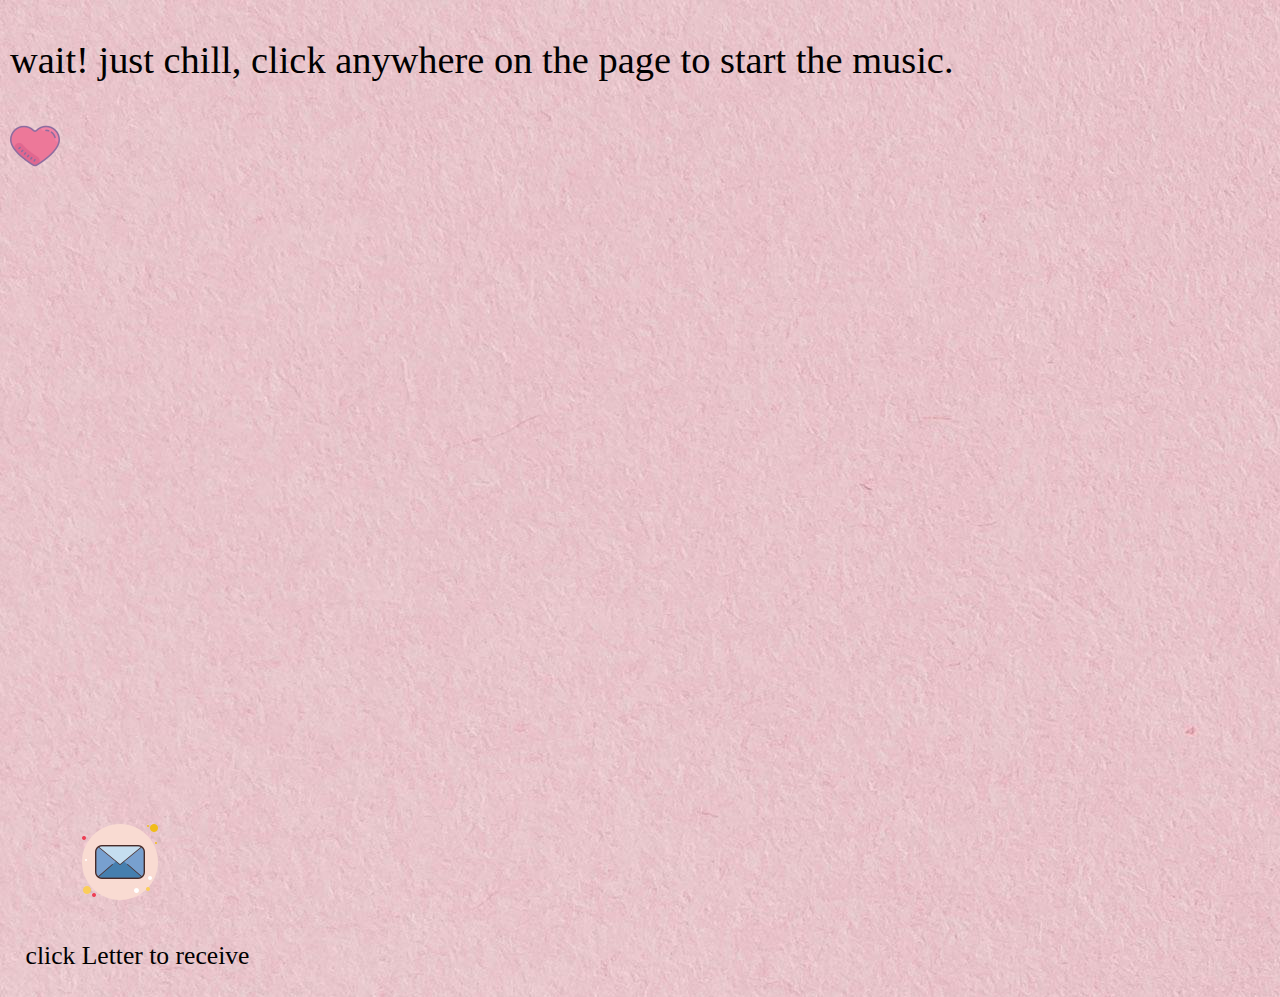
<file: work-va/index.html>
<!DOCTYPE html>
<html lang="en">
<head>
  <meta charset="UTF-8">
  <title>Auto-Looping Music</title>
  <link rel="stylesheet" href="index.css">
</head>
<body>

  <audio id="bg-music" src="Mitski - My Love Mine All Mine (Official Lyric Video) [CwGbMYLjIpQ].mp3" loop></audio>























  <script>
    
    function startMusic() {
      const audio = document.getElementById("bg-music");
      audio.play().then(() => {
        console.log("Music is playing.");
      }).catch((err) => {
        console.log("Autoplay failed:", err);
      });

      
      document.removeEventListener("click", startMusic);
    }

    
    document.addEventListener("click", startMusic);
  </script>

  <p class="first-text">wait! just chill, click anywhere on the page to start the music.</p>
  <img class="heart-icon" src="icons8-heart-50.png">
  <button id="click-image" class="email-icon"><img id="image-to-text" class="image-image" src="icons8-email-100.png"> </button>
  <div id="image-container-js" class="container-image">
  
  </div>
  <p id="receive-js" class="receive"> click Letter to receive</p>
</body>
    <script>
        const changeItem = document.getElementById("click-image");
        const image = document.getElementById("image-to-text");
        image.addEventListener('click', () => {
          document.getElementById("image-container-js").innerHTML = `<img class="image-class" id="her-picture-js" src="her picture.jpg">
  <img class="image-class" id="her-bed-picture-js" src="her bed picture.jpg">
  <img class="image-class" id="my-bed-pictures-js" src="my bed picture.jpg">`;
          document.getElementById("receive-js").innerHTML = `Yours truly, Isaac | ` + ` quote on quote "i cant get enough of you "` + `<i>..... it still sounds weird though </i>`;
          document.getElementById("click-image").innerHTML = ` <div class = "div-style">
            <h1>A RHYTHMIC POEM JUST FOR YOU</h1>
            <i>
            <p>
                your eyes tell me to taste your lips
            </p>
            <p>
                your lips are a fine wine, but distance wouldn't let me take a sip
            </p>
            <hr/>
            <p>
                your voice is soft and little
            </p>
            <p>
                your eyes are as gorgeous as the stars, every blink is a twinkle
            </p>
            <p>
                your pain has become my scars, on me your tears has been sprinkled
            </p>
            <hr/>
            <p>
                I would rather be hated by everyone and loved by you than hated by you and loved by everyone
            </p>
            <hr/>
            <p>
                when my eyes collides with yours i feel an unexplainable spark
            </p>
            <p>
                even though i know you don't look at the bright side sometimes, i will still sit with you in the dark
            </p>
            <hr/>
            <p>
                you saved me from being alone
            </p>
            <p>
                you are a compass to my home
            </p>
            <p>
                as a Queen you deserve a throne
            </p>
            <hr/>
           
            <p> 
                what more can i do for you
            </p>
            <p>
                who else could i choose
            </p>
            <p>
                you are the beam of light in any dark room
            </p>
            <hr/>
            <p>
                what more could i have done?
            </p>
            <p>
                who else could i adore?
            </p>
            <p>
                falling in love with you was the second best thing, because meeting you was the first one
            </p>
            <hr/>
            <P>
                now let's talk about your body
            </P>
            <p>
                so slender and sexy
            </p>
            <p>
                if a star fell for every time i thought of your body the skies would be empty
            </p>
            <hr/>
            <p>
                gracious are your thighs
            </p>
            <p>
                i wish you were nigh
            </p>
            <p>
                so i could give it a bite
            </p>
            <hr/>
            <p>
                why would you be so far
            </p>
            <p>
                my love, i dont think words will ever be able to capture how breath-taking you are
            </p>
            <hr/>
            <p>
                your breasts give me peace
            </p>
            <p>
                every curve of your body is a masterpiece
            </p>
            <hr/>
            <p>
                your ass is soft and fine
            </p>
            <p>
                your body is sculpted by grace and touched by the divine
            </p>
            <hr/>
            <p>
                there is absolutely nothin your body lacks
            </p>
            <p>
                I love the soft strength of your thighs and the gentle arch of your back
            </p>
            <hr/>
            <p>
                your waist is divine and lean
            </p>
            <p>
                when i see you, I see beauty that moves deeper than any skin
            </p>
            <hr/>
            <p>
                how did a gorgeous being like you give me a chance
            </p>
            <p>
                you carry elegance in every step and confidence in every glance
            </p>
            <hr/>
            <p>
                you make me feel free
            </p>
            <p>
                the way you breathe is art to me
            </p>
            <hr/>
            <p>
                24 ribs i have yet my heart you stole
            </p>
            <P>
                the way your body fits perfectly into my arms, it's as if the universe knew i would need you to feel whole
            </P>
            <hr/>
            <p>
                no one else but you is deserving of being my wife
            </p>
            <p>
                you make blushing look like a love language and if beauty were a crime, my love you'd be serving for life
            </p>
            <hr/>
            <p>
                my emotions are on fire, i need a tissue
            </p>
            <p>
                you're the definition of desire and my heart beats louder every time I see you
            </p>
            <hr/>
            <p>
                M, all honesty and no lies
            </p>
            <p>
                if i had to descirbe heaven with just one glimpse, i'd point to your eyes
            </p>
            <hr/>
            <p>
                your eyes saw through my strengths and killed it
            </p>
            <p> 
                they are the kind of beauty that doesn't just ask for attention but steals it
            </p>
            <hr/>
            <p>
                your eyes break my will to nothing
            </p>
            <p>
                your eyes aren't just beautiful but they are a universe that I willingly get lost in
            </p>
            <hr/>
            <p>
                only if you cold see what i see
            </p>
            <p>
                every glance from you feels like a secret meant only for me
            </p>
            <hr/>
            <p>
                I think of you and know that I have won
            </p>
            <p>
                your eyes shine brighter than the stars and hold more wamrth than the sun
            </p>
            <hr/>
            <p>
                your voice is not that of the norm
            </p>
            <p>
                it stirs my soul and calms my storm
            </p>
            <hr/>
            <p>
                your voice is one of the tihngs about you i'm missing
            </p>
            <p>
                your whispers could make the whole world stop and listen
            </p>
            <hr/>
            </i>
            <h4><i>
                So when i speak of your body, your eyes and your voice, i'm not just describing beauty but honoring a masterpiece.
                You are a poetry in the flesh and art in its purest form, every part of you is a blessing to my life not to just
                to my eyes or my eyes but to my heart and soul.
            </i></h4>
            <h4><i>
                To me, you're more than beautiful, you are unforgettable. Loving you isn't just a feeling, it is a privilege and everytime i look, hear or hold you i remember that i am the luckiest man alive because only me gets to call you mine.(do you get it like the name of the song is mine all mine 😏, ok maybe i'm being lowkey cringe now🥲)
            </i></h4>
        </div>`;
        });
    </script>
</html>
</file>
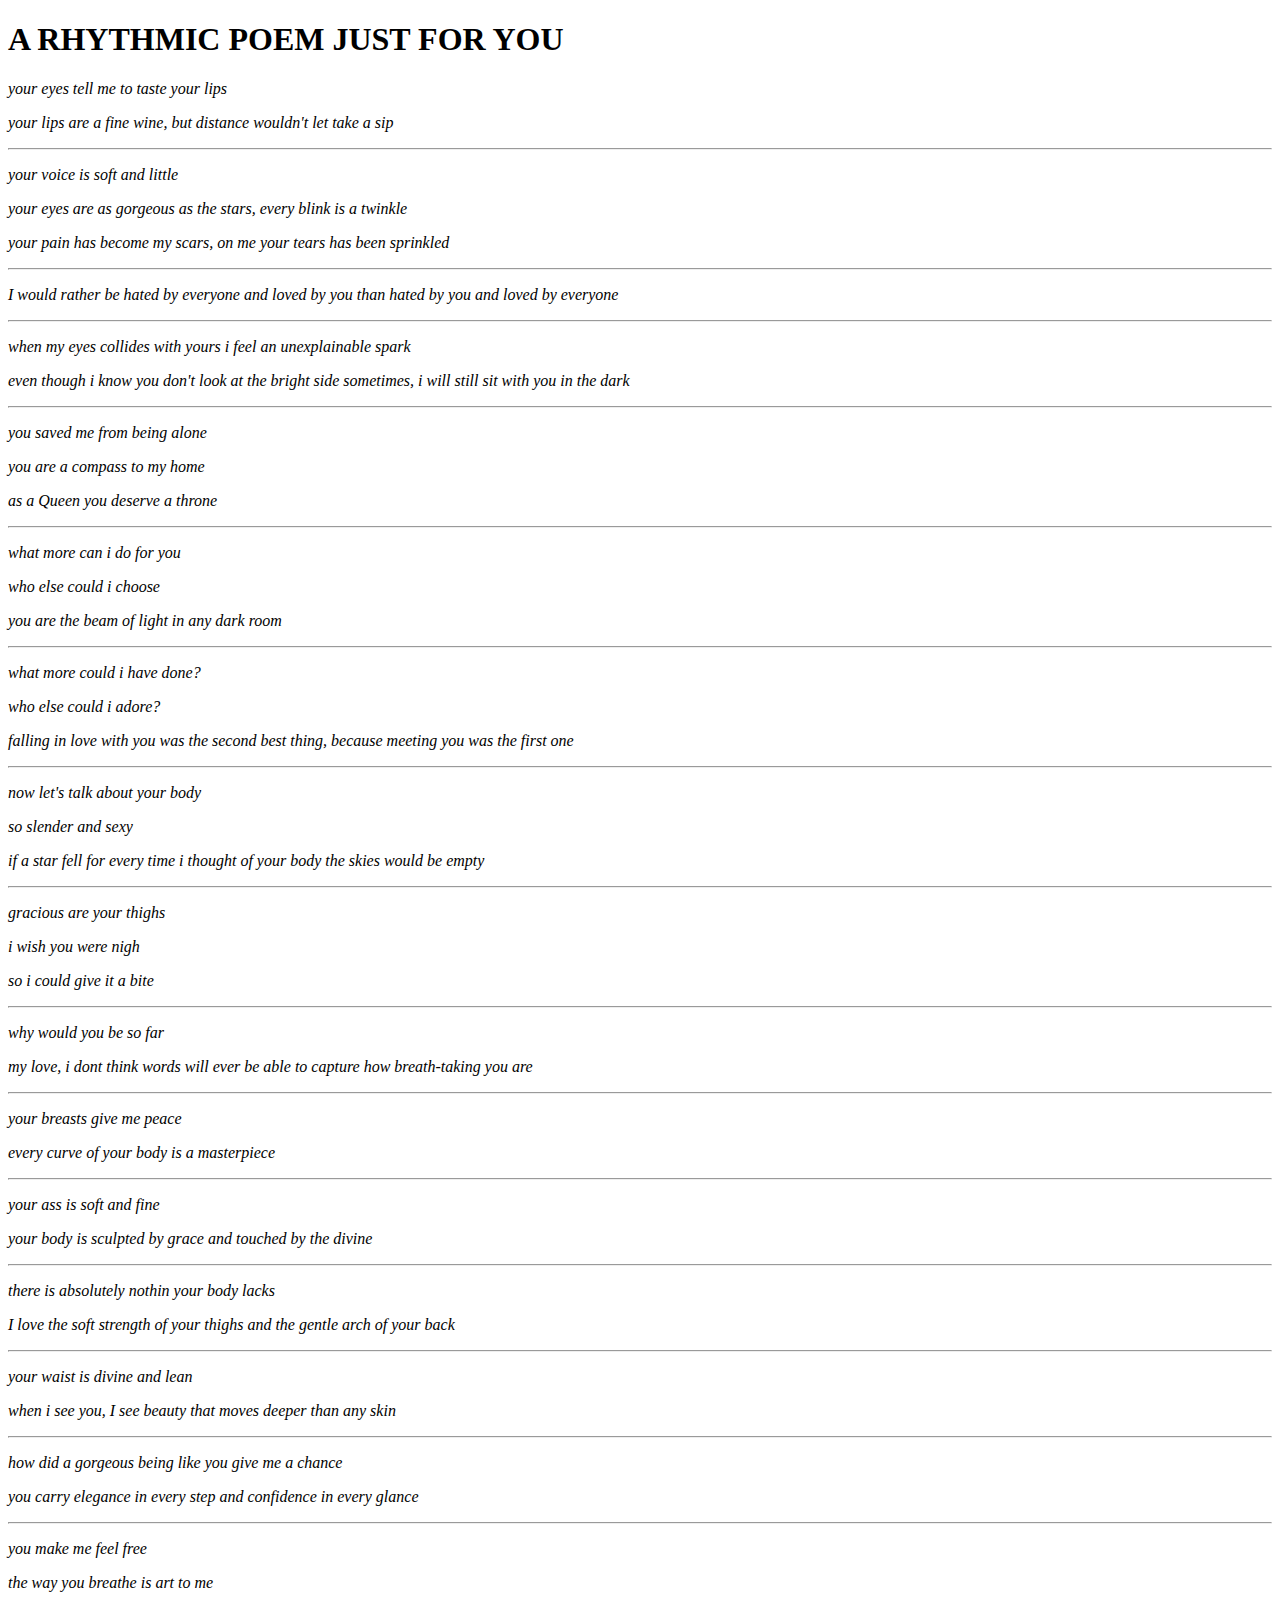
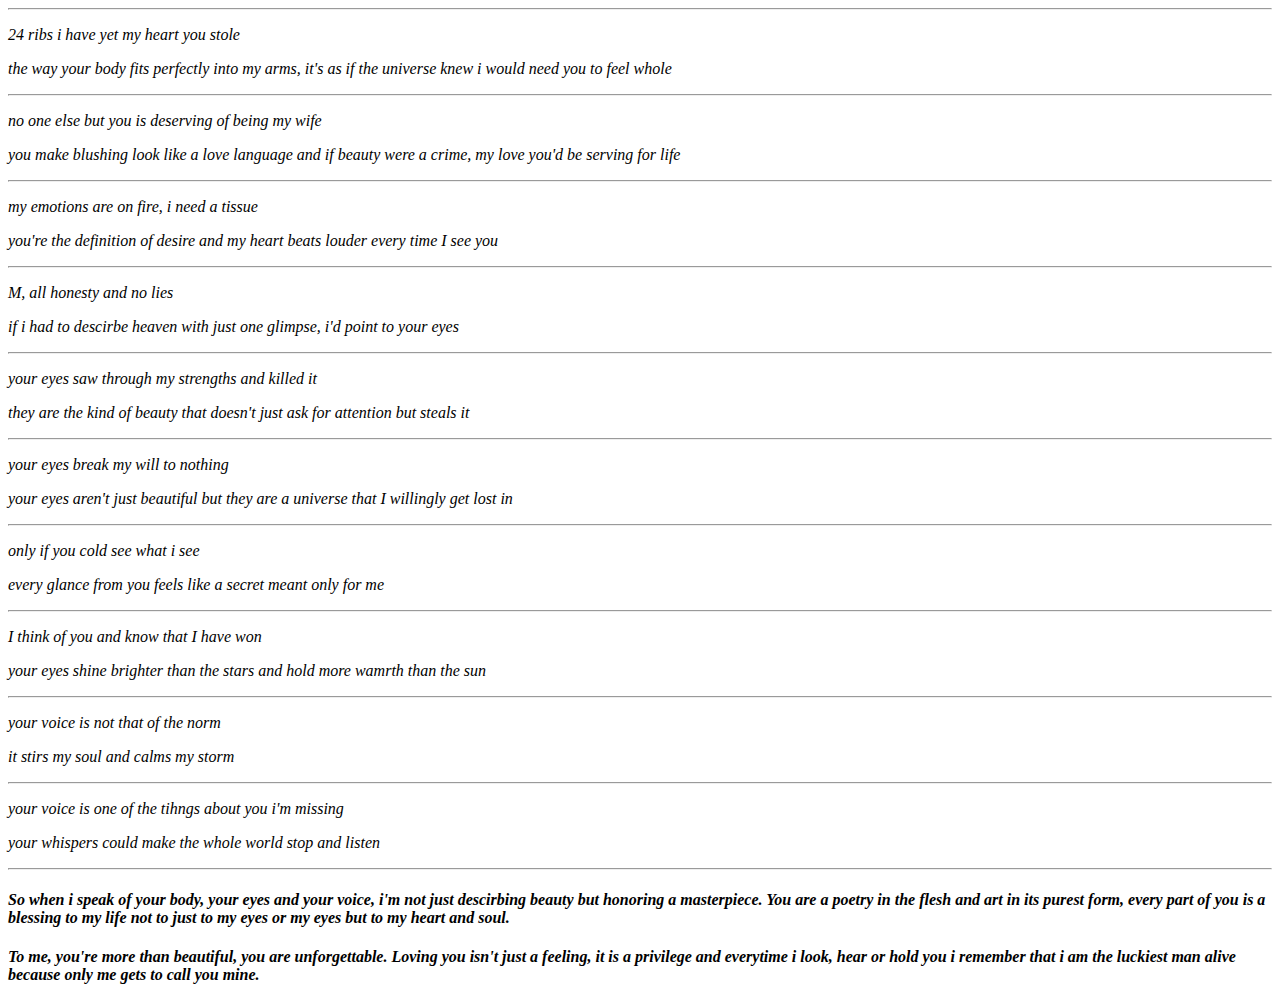
<file: work-va/text.html>
<!DOCTYPE html>
<html>
    <head>
        <title> poem </title>
    </head>
    <body>
        <div>
            <h1>A RHYTHMIC POEM JUST FOR YOU</h1>
            <i>
            <p>
                your eyes tell me to taste your lips
            </p>
            <p>
                your lips are a fine wine, but distance wouldn't let take a sip
            </p>
            <hr/>
            <p>
                your voice is soft and little
            </p>
            <p>
                your eyes are as gorgeous as the stars, every blink is a twinkle
            </p>
            <p>
                your pain has become my scars, on me your tears has been sprinkled
            </p>
            <hr/>
            <p>
                I would rather be hated by everyone and loved by you than hated by you and loved by everyone
            </p>
            <hr/>
            <p>
                when my eyes collides with yours i feel an unexplainable spark
            </p>
            <p>
                even though i know you don't look at the bright side sometimes, i will still sit with you in the dark
            </p>
            <hr/>
            <p>
                you saved me from being alone
            </p>
            <p>
                you are a compass to my home
            </p>
            <p>
                as a Queen you deserve a throne
            </p>
            <hr/>
           
            <p> 
                what more can i do for you
            </p>
            <p>
                who else could i choose
            </p>
            <p>
                you are the beam of light in any dark room
            </p>
            <hr/>
            <p>
                what more could i have done?
            </p>
            <p>
                who else could i adore?
            </p>
            <p>
                falling in love with you was the second best thing, because meeting you was the first one
            </p>
            <hr/>
            <P>
                now let's talk about your body
            </P>
            <p>
                so slender and sexy
            </p>
            <p>
                if a star fell for every time i thought of your body the skies would be empty
            </p>
            <hr/>
            <p>
                gracious are your thighs
            </p>
            <p>
                i wish you were nigh
            </p>
            <p>
                so i could give it a bite
            </p>
            <hr/>
            <p>
                why would you be so far
            </p>
            <p>
                my love, i dont think words will ever be able to capture how breath-taking you are
            </p>
            <hr/>
            <p>
                your breasts give me peace
            </p>
            <p>
                every curve of your body is a masterpiece
            </p>
            <hr/>
            <p>
                your ass is soft and fine
            </p>
            <p>
                your body is sculpted by grace and touched by the divine
            </p>
            <hr/>
            <p>
                there is absolutely nothin your body lacks
            </p>
            <p>
                I love the soft strength of your thighs and the gentle arch of your back
            </p>
            <hr/>
            <p>
                your waist is divine and lean
            </p>
            <p>
                when i see you, I see beauty that moves deeper than any skin
            </p>
            <hr/>
            <p>
                how did a gorgeous being like you give me a chance
            </p>
            <p>
                you carry elegance in every step and confidence in every glance
            </p>
            <hr/>
            <p>
                you make me feel free
            </p>
            <p>
                the way you breathe is art to me
            </p>
            <hr/>
            <p>
                24 ribs i have yet my heart you stole
            </p>
            <P>
                the way your body fits perfectly into my arms, it's as if the universe knew i would need you to feel whole
            </P>
            <hr/>
            <p>
                no one else but you is deserving of being my wife
            </p>
            <p>
                you make blushing look like a love language and if beauty were a crime, my love you'd be serving for life
            </p>
            <hr/>
            <p>
                my emotions are on fire, i need a tissue
            </p>
            <p>
                you're the definition of desire and my heart beats louder every time I see you
            </p>
            <hr/>
            <p>
                M, all honesty and no lies
            </p>
            <p>
                if i had to descirbe heaven with just one glimpse, i'd point to your eyes
            </p>
            <hr/>
            <p>
                your eyes saw through my strengths and killed it
            </p>
            <p> 
                they are the kind of beauty that doesn't just ask for attention but steals it
            </p>
            <hr/>
            <p>
                your eyes break my will to nothing
            </p>
            <p>
                your eyes aren't just beautiful but they are a universe that I willingly get lost in
            </p>
            <hr/>
            <p>
                only if you cold see what i see
            </p>
            <p>
                every glance from you feels like a secret meant only for me
            </p>
            <hr/>
            <p>
                I think of you and know that I have won
            </p>
            <p>
                your eyes shine brighter than the stars and hold more wamrth than the sun
            </p>
            <hr/>
            <p>
                your voice is not that of the norm
            </p>
            <p>
                it stirs my soul and calms my storm
            </p>
            <hr/>
            <p>
                your voice is one of the tihngs about you i'm missing
            </p>
            <p>
                your whispers could make the whole world stop and listen
            </p>
            <hr/>
            </i>
            <h4><i>
                So when i speak of your body, your eyes and your voice, i'm not just descirbing beauty but honoring a masterpiece.
                You are a poetry in the flesh and art in its purest form, every part of you is a blessing to my life not to just
                to my eyes or my eyes but to my heart and soul.
            </i></h4>
            <h4><i>
                To me, you're more than beautiful, you are unforgettable. Loving you isn't just a feeling, it is a privilege and everytime i look, hear or hold you i remember that i am the luckiest man alive because only me gets to call you mine.
            </i></h4>
        </div>
    </body>
</html>
</file>
<file: work-va/index.css>
body {
    margin: 0;
    padding: 0;
    background-image: url(pexels-karolina-grabowska-4197491.jpg);
}
.first-text {
    display: block;
    margin-left: 10px;
    font-size: 3vw;
}
.heart-icon {
    display: block;
    margin-left: 10px
}
.email-icon {
    margin-left: 5%;
    display: block;
    margin-top: 50%;
    border: none;
    background-color: transparent;
    
}
.image-image {
    cursor: pointer;
}
@keyframes bounce-in {
    0% {
        transform: scale(1);
    }
    50% {
        transform: scale(1.2);
    }
    100% {
        transform: scale(1);
    }
}
.container-image {
    width: 100%;
    height: 40%;
}
.receive {
    margin-left: 2%;
    font-size: 2vw;
}
.div-style {
    animation: bounce 2s linear;
    text-align: center;
    font-size: 2vw;
}
.image-class {
    width: 50%;
    height: 50%;
}
</file>
